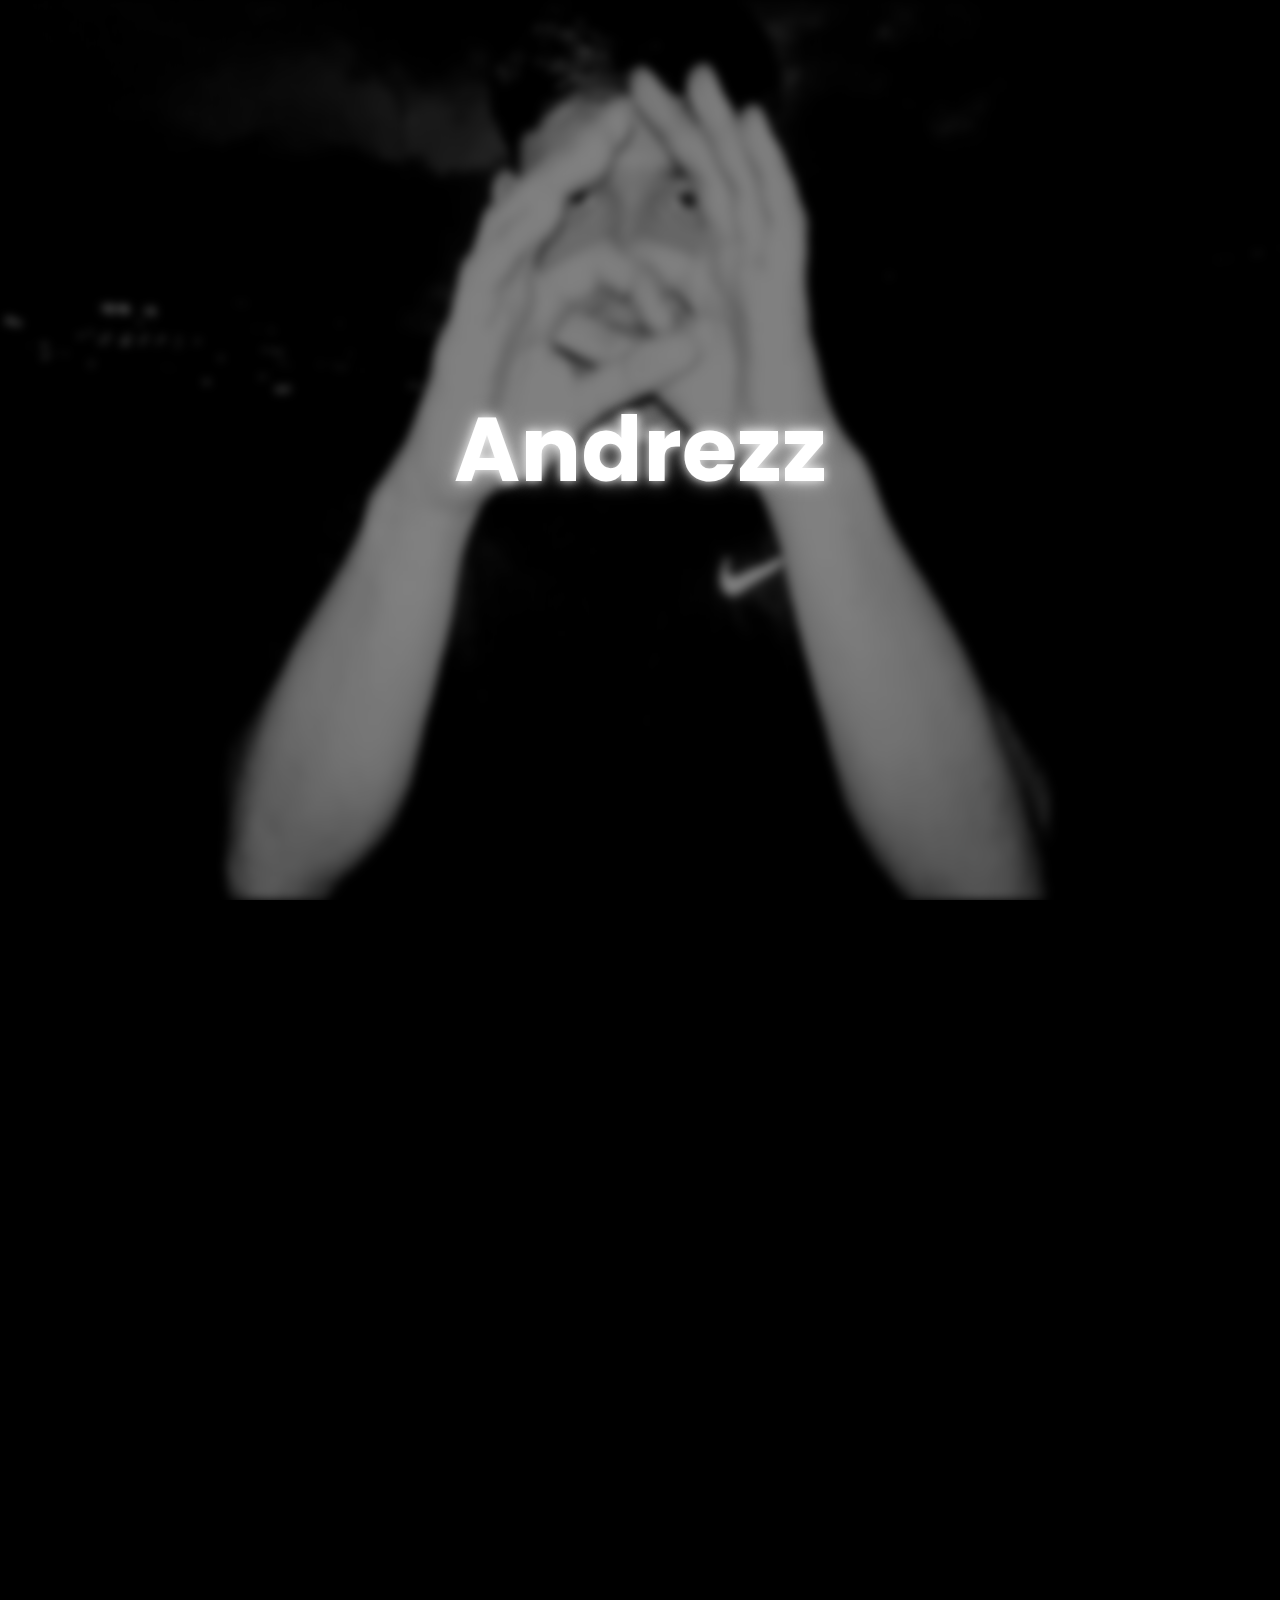
<file: index.html>
<!DOCTYPE html>
<html lang="en">
<head>
    <meta charset="UTF-8">
    <meta name="viewport" content="width=device-width, initial-scale=1.0">
    <title>Andrezz</title>
    <link rel="stylesheet" href="css/muestras.css">
    <link href="https://fonts.googleapis.com/css2?family=Poppins:wght@400;600&display=swap" rel="stylesheet">
    <link rel="stylesheet" href="https://cdnjs.cloudflare.com/ajax/libs/font-awesome/5.15.4/css/all.min.css">
</head>
<body>
    <section id="presentacion" class="section">
        <div class="image-background">
            <img src="imagenes/fondoandrezz.jpeg" alt="Imagen de fondo del artista" />
        </div>
        <div class="texto-superpuesto">
            <h1 id="texto-cambiando">Andrezz</h1>
        </div>
    </section>
    <!-- Sección de Canciones -->
    <section id="canciones" class="section">
        <h2>Tracks Destacados</h2>
        <div class="carrusel-canciones">
            <!-- Canción 1 -->
            <div class="cancion">
                <img src="imagenes/mojave.jpeg" alt="Portada de Zanta">
                <div class="cancion-info">
                    <h3>MOJAVE</h3>
                    <p><i class="fas fa-user"></i> Artista: Andrezz</p>
                    <p><i class="fas fa-music"></i> Sencillo</p>
                    <p><i class="fas fa-calendar-alt"></i> Lanzamiento: 2024-11-15</p>
                    <a href="https://open.spotify.com/intl-es/track/7anz9eSWyMW77x0L81QMQ2?si=4f800562eafe4f10" target="_blank" class="btn-spotify">
                        <i class="fab fa-spotify"></i> Escuchar en Spotify
                    </a>
                </div>
            </div>
            <!-- Canción 2 -->
            <div class="cancion">
                <img src="imagenes/zanta.jpeg" alt="Portada de Mojave">
                <div class="cancion-info">
                    <h3>ZANTA</h3>
                    <p><i class="fas fa-user"></i> Artistas: Andrezz, Skinny J, Marlon</p>
                    <p><i class="fas fa-music"></i> Sencillo</p>
                    <p><i class="fas fa-calendar-alt"></i> Lanzamiento: 2024-02-29</p>
                    <a href="https://open.spotify.com/intl-es/track/1cn3LCbinUQBiI5TdTxYYm?si=93f30ab02bb44653" target="_blank" class="btn-spotify">
                        <i class="fab fa-spotify"></i> Escuchar en Spotify
                    </a>
                </div>
            </div>
            <!-- Canción 3 -->
            <div class="cancion">
                <img src="imagenes/ad.jpeg" alt="Portada de Serán Mejor">
                <div class="cancion-info">
                    <h3>SERÁN MEJOR</h3>
                    <p><i class="fas fa-user"></i> Artista: Andrezz</p>
                    <p><i class="fas fa-music"></i> Álbum: A.D</p>
                    <p><i class="fas fa-calendar-alt"></i> Lanzamiento: 2020-10-16</p>
                    <a href="https://open.spotify.com/intl-es/track/6fKwKCjYsONBJ4L19hMSjv?si=fb6385b224ff499d" target="_blank" class="btn-spotify">
                        <i class="fab fa-spotify"></i> Escuchar en Spotify
                    </a>
                </div>
            </div>
            <!-- Canción 4 -->
            <div class="cancion">
                <img src="imagenes/decisiones.jpeg" alt="Portada de Decisiones">
                <div class="cancion-info">
                    <h3>DECISIONES</h3>
                    <p><i class="fas fa-user"></i> Artista: Andrezz</p>
                    <p><i class="fas fa-music"></i> Sencillo</p>
                    <p><i class="fas fa-calendar-alt"></i> Lanzamiento: 2019-11-22</p>
                    <a href="https://open.spotify.com/intl-es/track/1vki3qpaAXT2ktTNGSBu2f?si=85832e1abe834c0a" target="_blank" class="btn-spotify">
                        <i class="fab fa-spotify"></i> Escuchar en Spotify
                    </a>
                </div>
            </div>
            <!-- Canción 5 -->
            <div class="cancion">
                <img src="imagenes/polosopuestos.jpeg" alt="Portada de Polos Opuestos">
                <div class="cancion-info">
                    <h3>POLOS OPUESTOS</h3>
                    <p><i class="fas fa-user"></i> Artista: Andrezz</p>
                    <p><i class="fas fa-music"></i> Sencillo</p>
                    <p><i class="fas fa-calendar-alt"></i> Lanzamiento: 2021-12-01</p>
                    <a href="https://open.spotify.com/intl-es/track/4DQexVqkGLEEfEiG1OUGhU?si=b379080035e7427a" target="_blank" class="btn-spotify">
                        <i class="fab fa-spotify"></i> Escuchar en Spotify
                    </a>
                </div>
            </div>
            <!-- Canción 6 -->
            <div class="cancion">
                <img src="imagenes/mensajetexto.jpeg" alt="Portada de Aurora">
                <div class="cancion-info">
                    <h3>MENSAJE DE TEXTO</h3>
                    <p><i class="fas fa-user"></i> Artista: Dany Sense, Andrezz</p>
                    <p><i class="fas fa-music"></i> Sencillo</p>
                    <p><i class="fas fa-calendar-alt"></i> Lanzamiento: 2023-01-22</p>
                    <a href="https://open.spotify.com/intl-es/track/5qbskxjyDRNdKRWux6metF?si=bf33cc8969db4260" target="_blank" class="btn-spotify">
                        <i class="fab fa-spotify"></i> Escuchar en Spotify
                    </a>
                </div>
            </div>
            <!-- Canción 7 -->
            <div class="cancion">
                <img src="imagenes/nomada.jpeg" alt="Portada de Viento">
                <div class="cancion-info">
                    <h3>XOXO</h3>
                    <p><i class="fas fa-user"></i> Artista: Andrezz, Astovar</p>
                    <p><i class="fas fa-music"></i> Álbum: Nomada</p>
                    <p><i class="fas fa-calendar-alt"></i> Lanzamiento: 2022-10-06</p>
                    <a href="https://open.spotify.com/intl-es/track/6OvITcCzUaLfyNYXuZAONc?si=c6934c7bbdeb4a07" target="_blank" class="btn-spotify">
                        <i class="fab fa-spotify"></i> Escuchar en Spotify
                    </a>
                </div>
            </div>
            <!-- Canción 8 -->
            <div class="cancion">
                <img src="imagenes/nomada.jpeg" alt="Portada de Selva">
                <div class="cancion-info">
                    <h3>STILL LOVE</h3>
                    <p><i class="fas fa-user"></i> Artista: Andrezz</p>
                    <p><i class="fas fa-music"></i> Álbum: Nomada</p>
                    <p><i class="fas fa-calendar-alt"></i> Lanzamiento: 2023-06-02</p>
                    <a href="https://open.spotify.com/intl-es/track/5oB779xja8e8qO8YskgU5B?si=4b03b473d8bb4857" target="_blank" class="btn-spotify">
                        <i class="fab fa-spotify"></i> Escuchar en Spotify
                    </a>
                </div>
            </div>
            <!-- Canción 9 -->
            <div class="cancion">
                <img src="imagenes/nomada.jpeg" alt="Portada de Río">
                <div class="cancion-info">
                    <h3>SAUCE</h3>
                    <p><i class="fas fa-user"></i> Artistas: Andrezz, Thiago García</p>
                    <p><i class="fas fa-music"></i> Álbum: Nomada</p>
                    <p><i class="fas fa-calendar-alt"></i> Lanzamiento: 2022-12-22</p>
                    <a href="https://open.spotify.com/intl-es/track/3xzy7W5HitPpD9kCgQsMQ4?si=1fd3340864c84772" target="_blank" class="btn-spotify">
                        <i class="fab fa-spotify"></i> Escuchar en Spotify
                    </a>
                </div>
            </div>
        </div>
    </section>
    <section id="logros" class="section">
        <h2>Metas alcanzadas</h2>
        <div class="logros-container">
            <!-- Tarjeta de YouTube -->
            <div class="logro-card">
                <i class="fab fa-youtube"></i>
                <p class="logro-cifra" data-target="29000">+0</p>
                <p class="logro-descripcion">VISUALIZACIONES</p>
            </div>
            <!-- Tarjeta de Spotify -->
            <div class="logro-card">
                <i class="fab fa-spotify"></i>
                <p class="logro-cifra" data-target="8000">+0</p>
                <p class="logro-descripcion">OYENTES</p>
            </div>
            <!-- Tarjeta de Redes Sociales -->
            <div class="logro-card">
                <i class="fas fa-users"></i>
                <p class="logro-cifra" data-target="4105">+0</p>
                <p class="logro-descripcion">SEGUIDORES</p>
            </div>
        </div>
    </section>
    <section id="redes-sociales" class="section">
        <h2>Redes Sociales</h2>
        <div class="redes-container">
            <a href="https://www.youtube.com/@Andrezz" target="_blank" class="redes-card youtube">
                <i class="fab fa-youtube"></i>
                <p class="redes-nombre">YouTube</p>
            </a>
            <a href="https://open.spotify.com/intl-es/artist/1bqYyNFV07VE26TEkHwbVi?si=aO6iMFp2RbibTrs2M-3X9w" target="_blank" class="redes-card spotify">
                <i class="fab fa-spotify"></i>
                <p class="redes-nombre">Spotify</p>
            </a>
            <a href="https://music.apple.com/ve/artist/andrezz/156883182?l=en-GB" target="_blank" class="redes-card apple">
                <i class="fab fa-apple"></i>
                <p class="redes-nombre">Apple Music</p>
            </a>
            <a href="https://www.instagram.com/andrezzog?utm_source=ig_web_button_share_sheet&igsh=ZDNlZDc0MzIxNw==" target="_blank" class="redes-card instagram">
                <i class="fab fa-instagram"></i>
                <p class="redes-nombre">Instagram</p>
            </a>
        </div>
    </section>    
    <script src="app.js"></script>
</body>
<footer id="footer">
    <p>© 2026 Andrezz. Todos los derechos reservados.</p>
</footer>
</html>
</file>
<file: css/muestras.css>
/* General */
body, html {
    margin: 0;
    padding: 0;
    font-family: 'Poppins', sans-serif;
    color: #fff;
    height: 100%;
    box-sizing: border-box;
    overflow-x: hidden; /* Solo evita desplazamientos horizontales */
    scroll-behavior: smooth;
    background: #000; /* Fondo negro en el body para que se vea oscuro en toda la página */
}

/* Sección de presentación */
#presentacion {
    position: relative;
    width: 100%;
    height: 100vh; /* Asegura que siempre ocupe toda la altura de la ventana */
    display: flex;
    justify-content: center;
    align-items: center;
    background: #000; /* Fondo de seguridad */
    overflow: hidden; /* Para evitar desbordamientos */
}

/* Añadir prefijos para compatibilidad con navegadores antiguos */
#presentacion::before {
    background: rgba(0, 0, 0, 0.6); /* Ya es compatible, pero en navegadores antiguos podría necesitar el prefijo */
    -webkit-background-clip: text;
    background-clip: text;
    object-fit: cover; /* Hace que la imagen cubra todo el área */
    object-position: center center; /* Asegura que la imagen esté centrada */
}

/* Contenedor de la imagen con bordes redondeados y desenfoque */
.image-background {
    position: absolute;
    top: 0;
    left: 0;
    width: 100%;
    height: 100%;
    border-radius: 25px; /* Bordes redondeados */
    overflow: hidden;
    filter: blur(5px); /* Añade desenfoque sutil a la imagen */
    z-index: 0; /* Asegura que la imagen esté detrás del contenido */
}

/* Imagen de fondo */
.image-background img {
    width: 100%;
    height: 100%;
    object-fit: cover; /* Asegura que la imagen cubra toda el área */
    filter: brightness(50%) contrast(120%) saturate(120%); /* Mejora el brillo, contraste y saturación */
}

/* Añadir un gradiente sutil sobre la imagen */
.image-background::before {
    content: "";
    position: absolute;
    top: 0;
    left: 0;
    width: 100%;
    height: 100%;
    background: linear-gradient(to top, rgba(0, 0, 0, 0.7), rgba(0, 0, 0, 0)); /* Gradiente de arriba a abajo */
    border-radius: 25px; /* Bordes redondeados del gradiente */
    z-index: 0; /* Asegura que el gradiente esté encima de la imagen pero debajo del texto */
}

/* Texto superpuesto */
.texto-superpuesto {
    position: relative;
    text-align: center;
    z-index: 2;
}

#texto-cambiando {
    font-size: 7vw; /* Tamaño del texto dinámico basado en el ancho de la ventana */
    font-weight: bold;
    text-shadow: 0 0 10px rgba(255, 255, 255, 0.8), 0 0 20px rgba(255, 255, 255, 0.6);
    animation: glow 3s infinite alternate;
    white-space: normal;
    line-height: 1.5;
    text-align: center;
    padding: 0 10vw;
    max-width: 100%;
    box-sizing: border-box;
    overflow: hidden;
}

@keyframes glow {
    from {
        text-shadow: 0 0 10px rgba(255, 255, 255, 0.8), 0 0 20px rgba(255, 255, 255, 0.6);
    }
    to {
        text-shadow: 0 0 20px rgba(255, 255, 255, 1), 0 0 30px rgba(255, 255, 255, 0.8);
    }
}

/* Sección de canciones */
#canciones {
    text-align: center;
    margin: 50px auto;
    padding: 20px;
}

#canciones h2 {
    font-size: 5rem;
    font-family: 'Roboto', sans-serif;
    text-transform: uppercase;
    font-weight: bold;
    text-align: center;
    color: transparent;
    background: linear-gradient(90deg, #ff007f, #ff9a00, #007fff);
    background-size: 300%;
    -webkit-background-clip: text; /* Necesario para Safari */
    background-clip: text; /* Para navegadores modernos */
    animation: gradientMove 3s infinite;
    margin-top: 20px;
    margin-bottom: 10px;
}


@keyframes gradientMove {
    0% { background-position: 0% 50%; }
    50% { background-position: 100% 50%; }
    100% { background-position: 0% 50%; }
}

.carrusel-canciones {
    display: flex;
    gap: 20px;
    overflow-x: auto;
    padding: 20px;
    scroll-snap-type: x mandatory;
    scrollbar-width: thin;
    scrollbar-color: #444 #222;
}

.carrusel-canciones::-webkit-scrollbar {
    height: 10px;
}

.carrusel-canciones::-webkit-scrollbar-thumb {
    background-color: #444;
    border-radius: 5px;
}

.carrusel-canciones::-webkit-scrollbar-track {
    background-color: #222;
}

/* Canción */
.cancion {
    flex: 0 0 auto;
    width: 300px;
    border-radius: 15px;
    overflow: hidden;
    background: #1d1d1d;
    position: relative;
    transition: transform 0.3s ease, box-shadow 0.3s ease;
    scroll-snap-align: start;
    cursor: pointer;
}

.cancion img {
    width: 100%;
    height: 200px;
    object-fit: cover;
}

.cancion-info {
    padding: 15px;
    text-align: center;
    background: linear-gradient(10deg, rgba(0,0,0,0) 0%, rgba(0, 0, 0, 0.9) 100%);
    position: absolute;
    bottom: 0;
    left: 0;
    width: 100%;
    transform: translateY(100%);
    transition: transform 0.3s ease;
    color: #fff;
}

.cancion:hover .cancion-info {
    transform: translateY(0);
}

.cancion h3 {
    font-size: 1.2rem;
    margin: 10px 0;
}

.cancion-info p {
    font-size: 0.9rem;
    margin: 5px 0;
    display: flex;
    align-items: center;
    justify-content: center;
}

.cancion-info p i {
    margin-right: 8px;
}

.btn-spotify {
    display: inline-flex;
    align-items: center;
    gap: 5px;
    padding: 8px 15px;
    margin-top: 10px;
    background: #1db954;
    color: #fff;
    border-radius: 50px;
    text-decoration: none;
    font-weight: bold;
    box-shadow: 0 4px 10px rgba(0, 0, 0, 0.3);
    transition: background 0.3s ease, transform 0.2s ease;
}

.btn-spotify:hover {
    background: #1ed760;
    transform: scale(1.05);
}

#logros {
    margin-top: -100px;
    padding: 50px 20px;
    text-align: center;
    background: rgba(0, 0, 0, 0.8); /* Fondo oscuro con opacidad */
    color: #fff;
}

#logros h2 {
    font-size: 5rem;
    font-family: 'Roboto', sans-serif;
    text-transform: uppercase;
    font-weight: bold;
    color: transparent;
    background: linear-gradient(90deg, #ff007f, #ff9a00, #007fff);
    background-size: 300%;
    -webkit-background-clip: text; /* Necesario para Safari */
    background-clip: text; /* Para navegadores modernos */
    animation: gradientMove 3s infinite;
    margin-bottom: 30px;
}


.logros-container {
    display: flex;
    flex-wrap: wrap;
    justify-content: center;
    gap: 40px; /* Más espacio entre tarjetas */
}

.logro-card {
    background: rgba(255, 255, 255, 0.1);
    border-radius: 15px; /* Bordes más redondeados */
    padding: 30px; /* Más espacio interior */
    width: 300px; /* Más ancho */
    height: 200px; /* Altura fija */
    text-align: center;
    box-shadow: 0 8px 15px rgba(0, 0, 0, 0.3);
    transition: transform 0.3s ease, box-shadow 0.3s ease;
}

.logro-card:hover {
    transform: translateY(-10px);
    box-shadow: 0 12px 20px rgba(0, 0, 0, 0.5);
}

.logro-card i {
    font-size: 3.5rem; /* Iconos más grandes */
    margin-bottom: 0px; /* Más espacio debajo del ícono */
    color: #ff9a00;
}

.logro-cifra {
    font-size: 3rem; /* Texto más grande */
    font-weight: bold;
    margin: 15px 0;
    color: #fff;
    opacity: 0; /* Oculto inicialmente */
    transform: translateY(10px); /* Animación desde abajo */
    transition: opacity 0.5s ease, transform 0.5s ease;
}

.logro-cifra.visible {
    opacity: 1; /* Aparece */
    transform: translateY(0); /* Vuelve a su lugar */
}

.logro-descripcion {
    font-size: 1.3rem; /* Texto más grande */
    color: #ccc; /* Color del texto */
    margin-top: 10px; /* Espacio entre la cifra y la descripción */
    background-color: rgba(0, 0, 0, 0.6); /* Fondo negro suave con opacidad */
    padding: 5px 10px; /* Añade un poco de espacio dentro del fondo */
    border-radius: 5px; /* Bordes redondeados */
    line-height: 1.6; /* Mejorar la legibilidad */
}

@keyframes gradientMove {
    0% { background-position: 0% 50%; }
    50% { background-position: 100% 50%; }
    100% { background-position: 0% 50%; }
}

#redes-sociales {
    margin-top: -30px;
    padding: 50px 20px;
    text-align: center;
    background: rgba(0, 0, 0, 0.8); /* Fondo oscuro con opacidad */
    color: #fff;
}

#redes-sociales h2 {
    font-size: 5rem; /* Tamaño grande */
    font-family: 'Roboto', sans-serif; /* Fuente Roboto */
    text-transform: uppercase; /* Texto en mayúsculas */
    font-weight: bold; /* Negrita */
    text-align: center; /* Alineación centrada */
    color: transparent; /* Color del texto transparente */
    background: linear-gradient(90deg, #ff007f, #ff9a00, #007fff); /* Gradiente de colores */
    background-size: 300%; /* Tamaño del fondo */
    -webkit-background-clip: text; /* Aplica el gradiente solo al texto */
    background-clip: text; /* Aplica el gradiente solo al texto */
    animation: gradientMove 3s infinite; /* Animación que mueve el gradiente */
    margin-bottom: 25px; /* Espacio abajo */
    margin-top: 20px;
}

.redes-container {
    display: flex;
    justify-content: center;
    gap: 20px; /* Menos espacio entre tarjetas */
    flex-wrap: wrap;
}

.redes-card {
    background: rgba(255, 255, 255, 0.1); /* Fondo suave */
    border-radius: 15px; /* Bordes redondeados */
    padding: 20px; /* Menos padding para hacerlo más pequeño */
    text-align: center;
    width: 180px; /* Contenedores más pequeños */
    height: 180px; /* Altura más pequeña */
    box-shadow: 0 8px 15px rgba(0, 0, 0, 0.3);
    transition: transform 0.3s ease, box-shadow 0.3s ease;
    cursor: pointer;
}

.redes-card:hover {
    transform: translateY(-10px);
    box-shadow: 0 12px 20px rgba(0, 0, 0, 0.5);
}

.redes-card i {
    font-size: 4rem; /* Tamaño del ícono */
    color: #fff;
    margin-bottom: 10px;
    margin-top: 40px;
}

/* Colores personalizados para cada red social */
#redes-sociales .redes-card.youtube {
    background-color: #FF0000; /* YouTube */
}

#redes-sociales .redes-card.spotify {
    background-color: #1DB954; /* Spotify */
}

#redes-sociales .redes-card.apple {
    background-color: #000000; /* Apple Music */
}

#redes-sociales .redes-card.instagram {
    background-color: #E4405F; /* Instagram */
}

.redes-nombre {
    font-size: 1.2rem; /* Tamaño del texto */
    font-weight: bold;
    color: #fff;
    margin-top: 25px;
    text-transform: capitalize; /* Capitaliza las primeras letras */
}

/* Colores de texto para cada red social */
#redes-sociales .redes-card.youtube {
    color: #FF0000; /* YouTube */
}

#redes-sociales .redes-card.spotify{
    color: #1DB954; /* Spotify */
}

#redes-sociales .redes-card.apple{
    color: #000000; /* Apple Music */
}

#redes-sociales .redes-card.instagram{
    background: radial-gradient(circle at 30% 107%, #fdf497 0%, #fdf497 5%, #fd5949 45%, #d6249f 60%, #285AEB 90%);
}

@keyframes gradientMove {
    0% { background-position: 0% 50%; }
    50% { background-position: 100% 50%; }
    100% { background-position: 0% 50%; }
}

#footer {
    background-color: #111; /* Fondo oscuro */
    color: #fff; /* Texto blanco */
    text-align: center; /* Centrar el texto */
    padding: 20px 0; /* Espaciado */
    position: relative;
    bottom: 0;
    width: 100%;
}

#footer p {
    margin: 0;
    font-size: 1rem; /* Tamaño adecuado para pie de página */
}

@media (max-width: 768px) {
    .carrusel-canciones {
        flex-direction: column;
        align-items: center;
        padding: 10px; /* Espaciado reducido para pantallas pequeñas */
    }

    .cancion {
        width: 90%;
        height: auto;
        margin: 10px 0; /* Añade un poco de espacio entre las canciones */
    }


    #texto-cambiando {
        font-size: 20vw; /* Ajusta el tamaño del texto para pantallas más pequeñas */
        padding: 0 5vw; /* Reduce el padding */
    }

    #presentacion {
        margin-bottom: -50px;
        padding: 0 10px; /* Añadir padding para que el contenido no quede pegado a los bordes */
    }

    .image-background {
        filter: blur(3px); /* Menos desenfoque en pantallas pequeñas */
    }

    .redes-card {
        width: 150px; /* Hacer los íconos de redes sociales más pequeños */
        height: 150px;
    }

    .redes-nombre {
        font-size: 1rem; /* Reducir el tamaño del texto en redes sociales */
        margin-top: 10px;
    }

    #canciones h2,
    #logros h2,
    #redes-sociales h2 {
        font-size: 3rem; /* Reducir tamaño de los títulos en pantallas pequeñas */
        padding: 0 15px; /* Añadir espacio horizontal para evitar que el texto se desborde */
    }

    .logros-container, .redes-container {
        padding: 0 15px; /* Ajustar los contenedores */
    }

}
</file>
